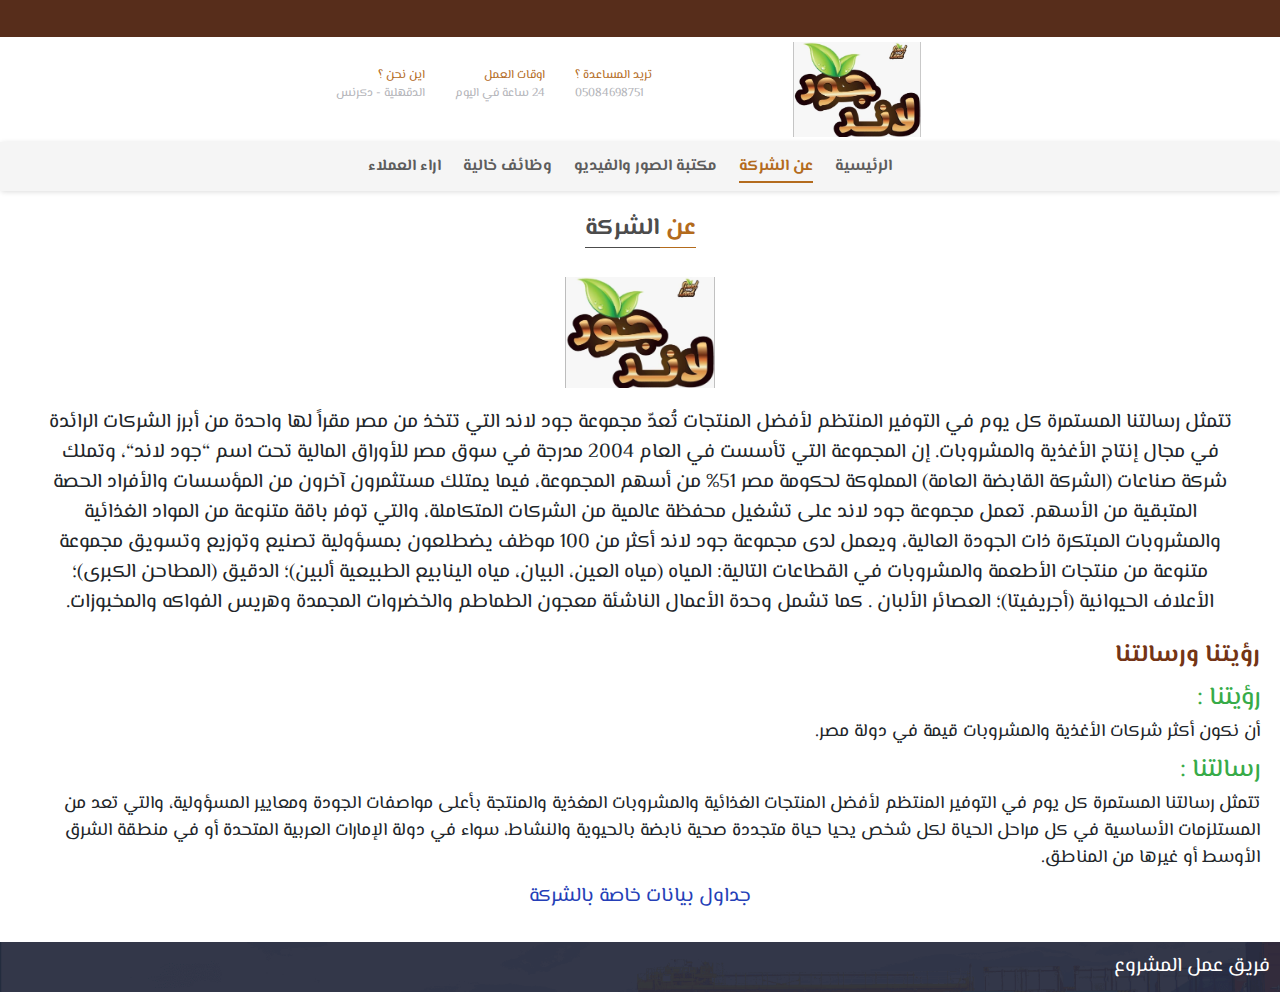
<file: about-us.html>
<!DOCTYPE html>
<html lang="en">
   <head>
      <meta charset="UTF-8">
      <meta name="viewport" content="width=device-width, initial-scale=1">
      <meta name="description" content="Made with WOW Slider - Create beautiful, responsive image sliders in a few clicks. Awesome skins and animations. Javascript slider" />
      <title>جود لاند</title>
      <link rel="shortcut icon" href="img/logo-verticale.png">
      <!-- bootstrab -->
      <link rel="stylesheet" href="css/bootstrap.min.css">
      <!-- owel carsoul -->
      <link rel="stylesheet" href="css/owl.carousel.min.css">
      <link rel="stylesheet" href="css/owl.theme.default.min.css">
      <!-- font awsome -->
      <link rel="stylesheet" href="https://use.fontawesome.com/releases/v5.5.0/css/all.css" integrity="sha384-B4dIYHKNBt8Bc12p+WXckhzcICo0wtJAoU8YZTY5qE0Id1GSseTk6S+L3BlXeVIU" crossorigin="anonymous">
      <!-- animate -->
      <link rel="stylesheet" href="css/animate.css">
      
     <link rel="stylesheet" type="text/css" href="engine1/style.css" />
	<script type="text/javascript" src="engine1/jquery.js"></script>
      <!-- style -->
      <link rel="stylesheet" href="css/style.css">
      <style>
      </style>
   </head>
   <body >
      <div class="nav1">
         <div class="container-fluid">
            <div class="row">
               <div class="col-sm">
                  <div class="icon-nav nav-icons">
                     <a href="#"> <i class="fab fa-twitter-square"></i></a> 
                     <a href="#"> <i class="fab fa-facebook"></i></a>
                     <a href="#"> <i class="fab fa-linkedin"></i></a> 
                  </div>
               </div>
            </div>
         </div>
      </div>
      <!-- nav2 -->
      <div class="nav2">
         <div class="div-logo div-nav2">
            <a href="index.html"><img src="img/logo.jpg"></a> 
         </div>
         <div>
            <div class="content div-nav2">
               <div>
                  <i class="fas fa-headphones-alt i-nav2 caramel"></i>
               </div>
               <a href="tel:+6494461709" class="a-phone">
                  <div>
                     <p class="p-nav2 caramel">تريد المساعدة ؟</p>
                     <p class="p-nav2 gray">05084698751</p>
                  </div>
               </a>
            </div>
         </div>
         <div class="content div-nav2">
            <div>
               <i class="far fa-clock i-nav2 caramel"></i>
            </div>
            <div class="nav2-margin-icon">
               <p class="p-nav2 caramel">اوقات العمل</p>
               <p class="p-nav2 gray">24 ساعة في اليوم</p>
            </div>
         </div>
         <div class="content div-nav2">
            <div>
               <i class="far fa-map i-nav2 caramel"></i>
            </div>
            <a href="map.html" class="a-map">
               <div class="nav2-margin-icon">
                  <p class="p-nav2 caramel">اين نحن ؟</p>
                  <p class="p-nav2 gray">الدقهلية - دكرنس</p>
               </div>
            </a>
         </div>
      </div>
      <!-- side nav bar -->
      <div id="mySidenav" class="sidenav">
         <a  href="javascript:void(0)" class="closebtn" onclick="closeNav()">&times;</a>
         <a href="index.html" class="navs-side ">الرئيسية</a>
         <a href="about-us.html" class="navs-side active1" >عن الشركة</a>
         <a href="gallery.html" class="navs-side">مكتبة الصور والفيديوهات</a>
         <a href="about-ruwwad.html" class="navs-side" >وظائف خالية</a>
          <a href="opinion.html" class="navs-side" >اراء العملاء</a>
         
       
       
        
      </div>
      <!-- main thats margin left -->
      <div id="main">
         <section class="second-nav">
            <div class="nav3">
               <div class="container-fluid">
                  <div class="row">
                     <div class="col-sm-12 align-center">
                        <ul class="navbar-rayiysia">
                           <li  ><a href="index.html">الرئيسية</a></li>
                           <li class="active1" ><a href="about-us.html">عن الشركة</a></li>
                           <li><a href="gallery.html">مكتبة الصور والفيديو</a></li>
                           <li><a href="about-ruwwad.html">وظائف خالية</a></li>
                           <li><a href="opinion.html">اراء العملاء</a></li>
                          
                        </ul>
                     </div>
                   
                  </div>
               </div>
            </div>
            <!-- nav phone -->
            <div class="nav3-phone">
               <img src="img/logo.jpg">
               <i class="fas fa-bars open-navbar"  onclick="openNav()"></i>
            </div>
         </section>
         
         <!-- -------------------section1------------------ -->
         <section class="sec1-about">
         
         
        
     <p class="sec-p-title"><span class="span-caramel">عن </span> <span  class="span-black">الشركة</span></p>
       
      <div class="block" style="width:100%; text-align: center">  <img src="img/logo.jpg" style="width: 150px ; margin-top: 20px"> </div>
       
        <p class="align-center p-font-size"style="text-align: center">تتمثل رسالتنا المستمرة كل يوم في التوفير المنتظم لأفضل المنتجات تُعدّ مجموعة جود لاند التي تتخذ من مصر مقراً لها واحدة من أبرز الشركات الرائدة في مجال إنتاج الأغذية والمشروبات.

 إن المجموعة التي تأسست في العام 2004 مدرجة في سوق مصر للأوراق المالية تحت اسم “جود لاند“، وتملك شركة صناعات (الشركة القابضة العامة) المملوكة لحكومة مصر 51% من أسهم المجموعة، فيما يمتلك مستثمرون آخرون من المؤسسات والأفراد الحصة المتبقية من الأسهم.

 تعمل مجموعة جود لاند على تشغيل محفظة عالمية من الشركات المتكاملة، والتي توفر باقة متنوعة من المواد الغذائية والمشروبات المبتكرة ذات الجودة العالية، ويعمل لدى مجموعة جود لاند أكثر من 100 موظف يضطلعون بمسؤولية تصنيع وتوزيع وتسويق مجموعة متنوعة من منتجات الأطعمة والمشروبات في القطاعات التالية: المياه (مياه العين، البيان، مياه الينابيع الطبيعية ألبين)؛ الدقيق (المطاحن الكبرى)؛ الأعلاف الحيوانية (أجريفيتا)؛ العصائر الألبان . كما تشمل وحدة الأعمال الناشئة معجون الطماطم والخضروات المجمدة وهريس الفواكه والمخبوزات.</p>
        
        <div style="text-align: right">
            <p class="sec-p-title" style="color: #743515;text-align: right;">رؤيتنا ورسالتنا</p>
            
        <h3  style="color: #37ab48 ; font-size: 25px"> رؤيتنا :  </h3>
        <p style="font-size: 18px">أن نكون أكثر شركات الأغذية والمشروبات قيمة في دولة مصر.</p>
        <h3 style="color: #37ab48 ; font-size: 25px"> رسالتنا :  </h3>
        <p style="font-size: 18px" >تتمثل رسالتنا المستمرة كل يوم في التوفير المنتظم لأفضل المنتجات الغذائية والمشروبات المغذية والمنتجة بأعلى مواصفات الجودة ومعايير المسؤولية، والتي تعد من المستلزمات الأساسية في كل مراحل الحياة لكل شخص يحيا حياة متجددة صحية نابضة بالحيوية والنشاط، سواء في دولة الإمارات العربية المتحدة أو في منطقة الشرق الأوسط أو غيرها من المناطق.</p>
        </div>
        <p style="font-size: 20px;
        text-align:center"> <a href="worker.html" style="text-decoration: none; color: #253fb7"> جداول بيانات خاصة بالشركة </a></p>
         </section>
        
         <!-- ------------section footer----------- -->
         <section class="footer">
           <a href="team.html" > فريق عمل المشروع </a>
         </section>
       </div>
      <!-- genral scripts -->
      <!-- jquery -->
      <script src="js/jquery-3.3.1.min.js"></script>
      <!-- bootstrab -->
      <script src="js/popper.min.js"></script>
      <script src="js/bootstrap.min.js"></script>
      <!-- wow -->
      <script src="js/wow.min.js"></script>
      
      <!-- ------beginnen of special scripts for this page only---------- -->
      <!-- OwlCarousel -->
      <script src="js/owl.carousel.min.js"></script>
       <script>
           $('.owl-carousel').owlCarousel({
		rtl: true,
		loop: true,
		margin: 5,
		nav: true,
		autoplay: true,
		autoplayTimeout: 5000,
		responsive: {
			0: {
				items: 2
			},
			600: {
				items: 3
			},
			1000: {
				items: 4
			}
		}
	})
       </script>
      <!-- script -->
      <script src="js/jquery.countTo.js"></script>
      <script>
          
		
		$('.timer').countTo();

      </script>
      <!-- ------ end of special scripts for this page only---------- -->
      <script type="text/javascript" src="engine1/wowslider.js"></script>
	<script type="text/javascript" src="engine1/script.js"></script>
      <script src="js/script.js"></script>
      
      
    
   </body>
</html>
</file>
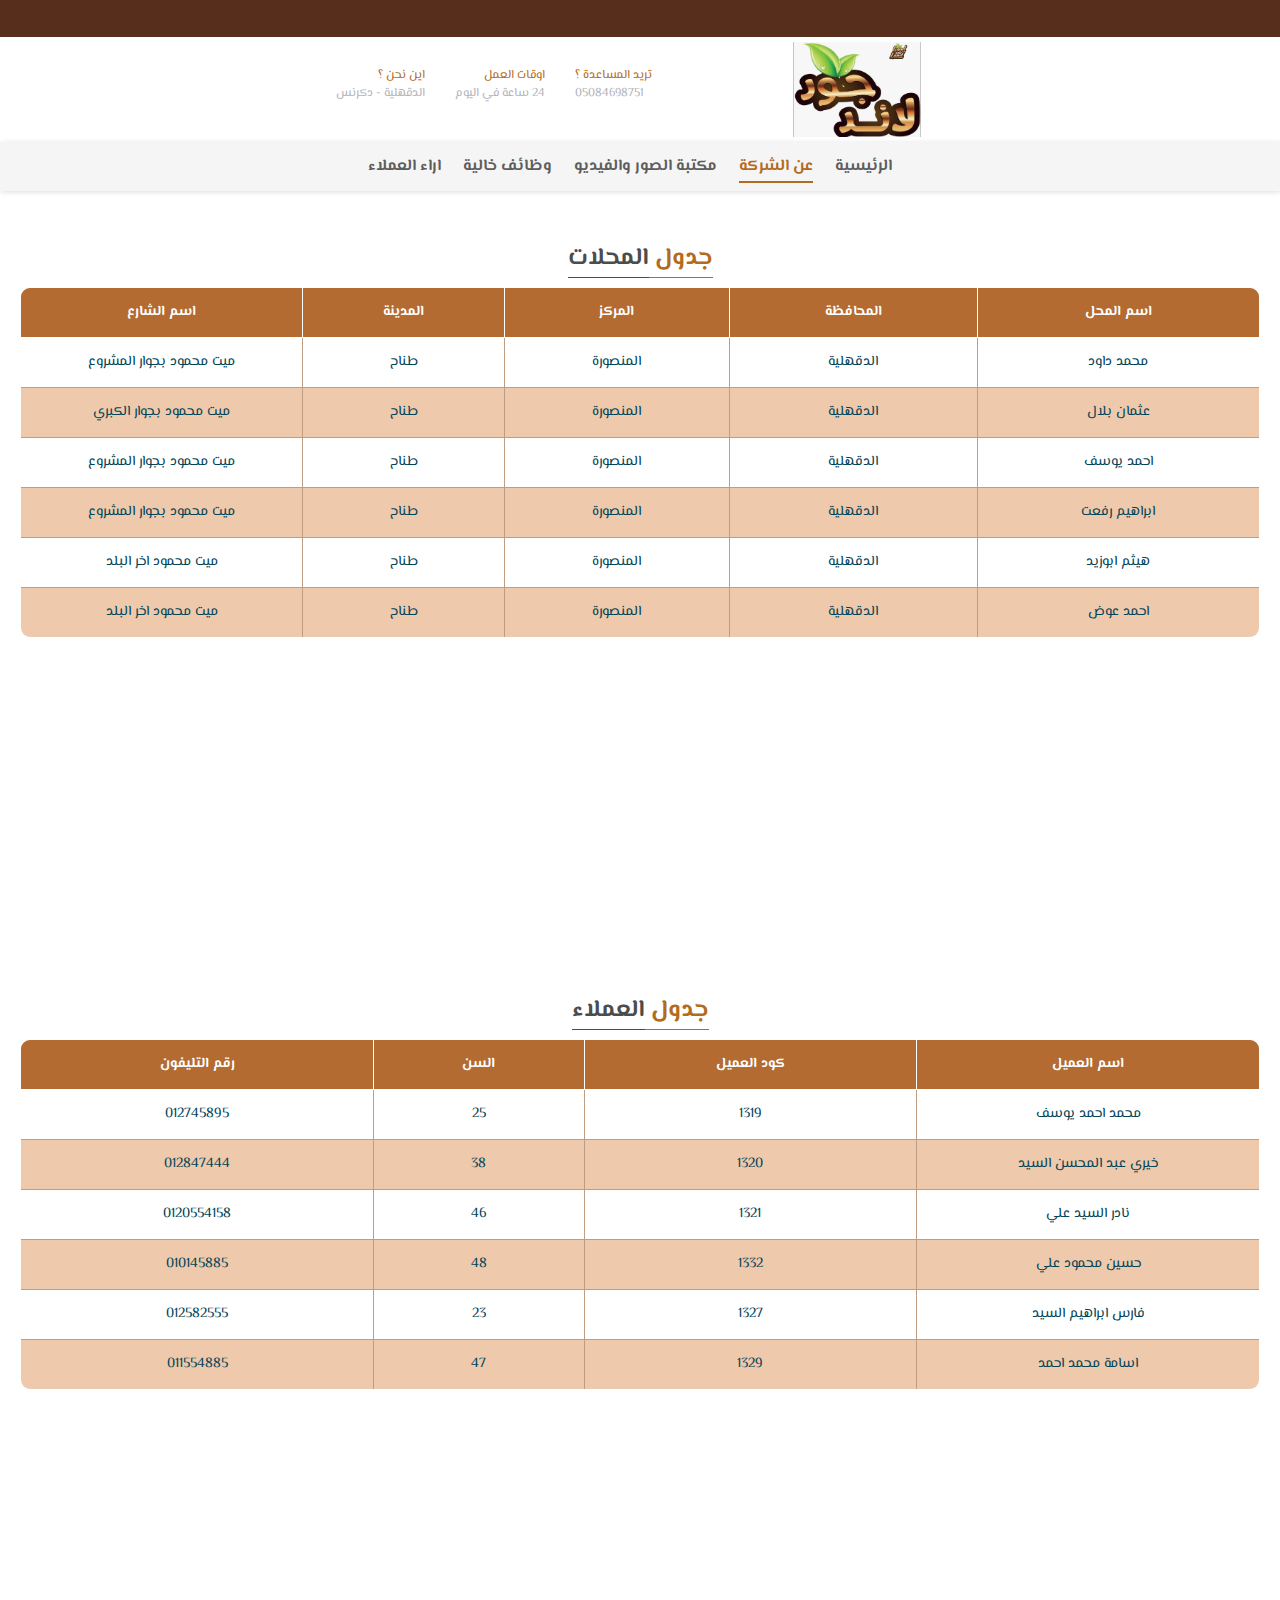
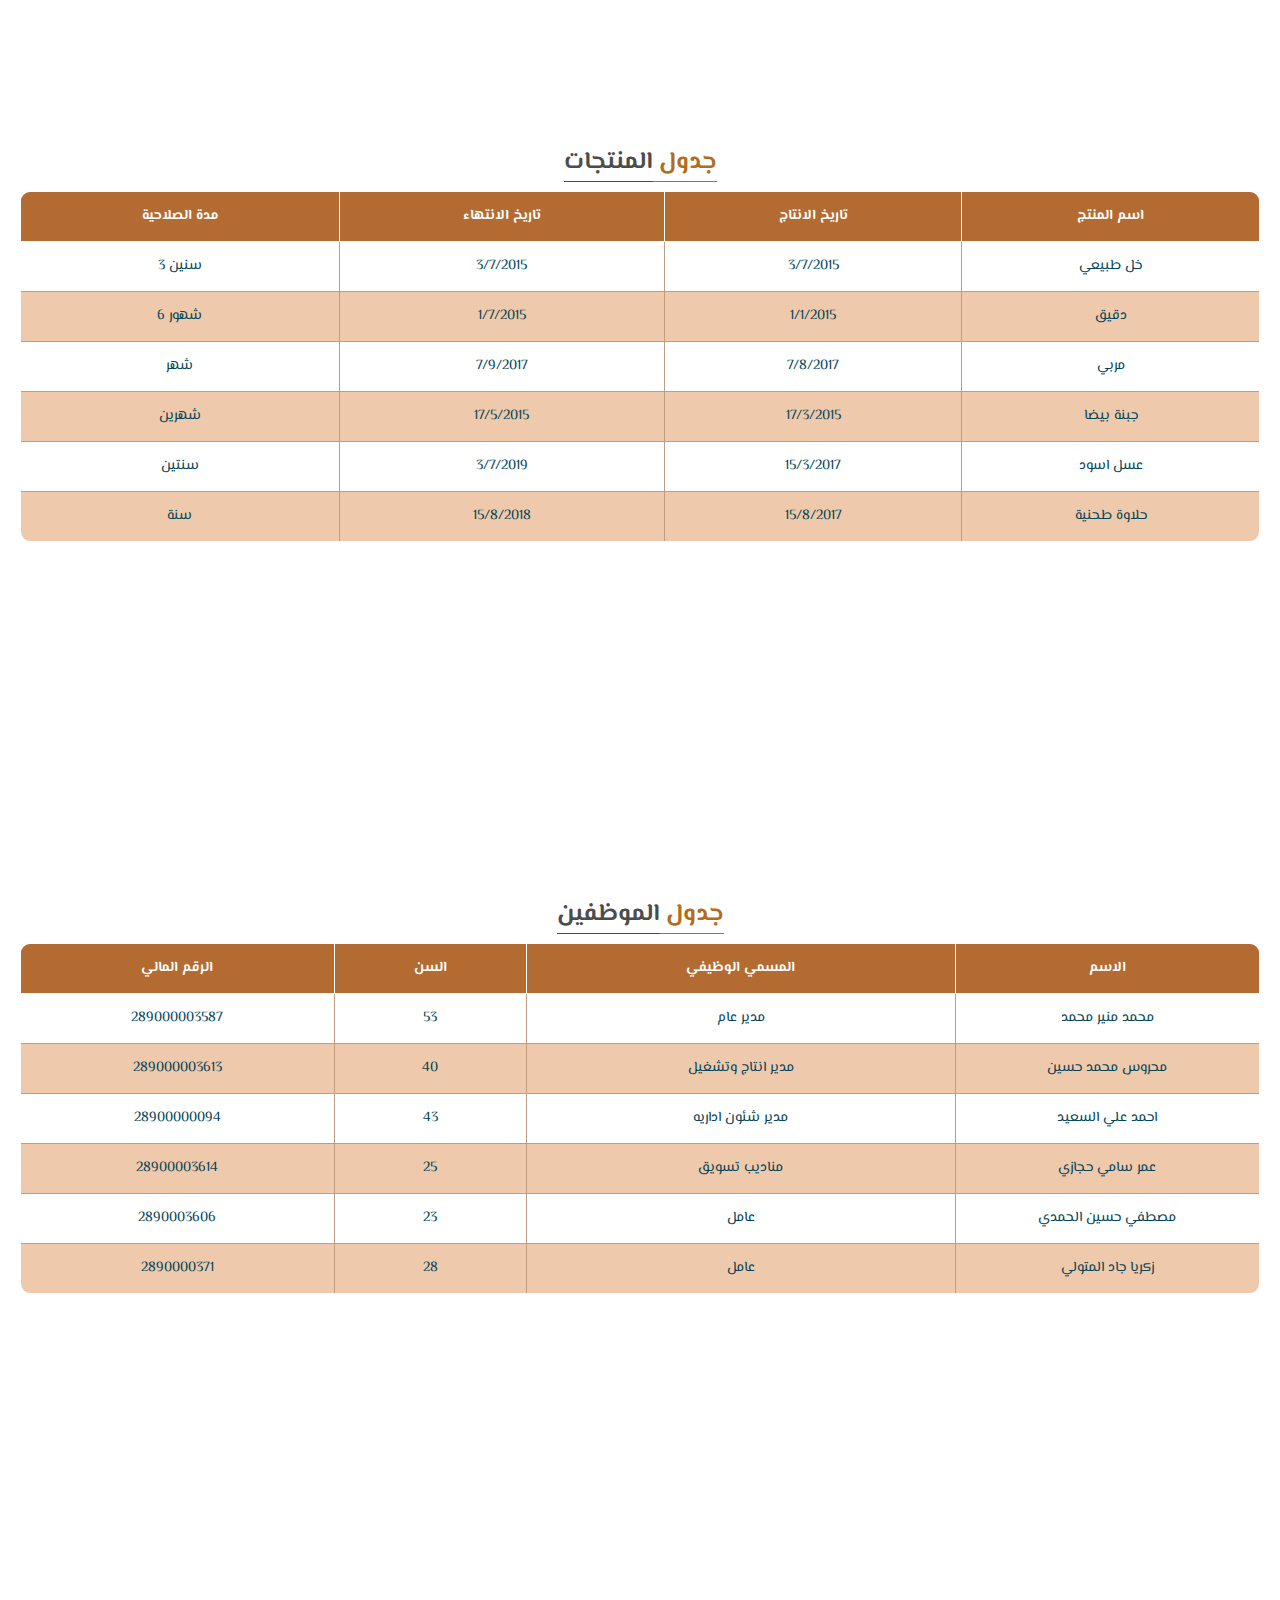
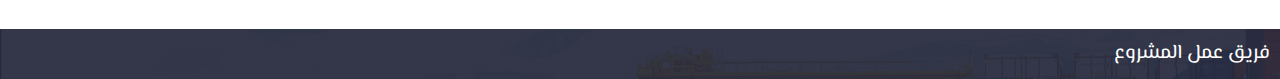
<file: worker.html>
<!DOCTYPE html>
<html lang="en">
   <head>
      <meta charset="UTF-8">
      <meta name="viewport" content="width=device-width, initial-scale=1">
      <meta name="description" content="Made with WOW Slider - Create beautiful, responsive image sliders in a few clicks. Awesome skins and animations. Javascript slider" />
      <title>جود لاند</title>
      <link rel="shortcut icon" href="img/logo-verticale.png">
      <!-- bootstrab -->
      <link rel="stylesheet" href="css/bootstrap.min.css">
      <!-- owel carsoul -->
      <link rel="stylesheet" href="css/owl.carousel.min.css">
      <link rel="stylesheet" href="css/owl.theme.default.min.css">
      <!-- font awsome -->
      <link rel="stylesheet" href="https://use.fontawesome.com/releases/v5.5.0/css/all.css" integrity="sha384-B4dIYHKNBt8Bc12p+WXckhzcICo0wtJAoU8YZTY5qE0Id1GSseTk6S+L3BlXeVIU" crossorigin="anonymous">
      <!-- animate -->
      <link rel="stylesheet" href="css/animate.css">
      
     <link rel="stylesheet" type="text/css" href="engine1/style.css" />
	<script type="text/javascript" src="engine1/jquery.js"></script>
      <!-- style -->
      <link rel="stylesheet" href="css/style.css">
      <style>
          
          /*

RESPONSTABLE 2.0 by jordyvanraaij
  Designed mobile first!

If you like this solution, you might also want to check out the 1.0 version:
  https://gist.github.com/jordyvanraaij/9069194

*/
.responstable {
  margin: 1em 0;
  width: 100%;
  overflow: hidden;
  background: #FFF;
  color: #024457;
  border-radius: 10px;
  border: 1px solid #167F92;
}
.responstable tr {
  border: 1px solid #efc9ab;
}
.responstable tr:nth-child(odd) {
  background-color: #efc9ab;
}
.responstable th {
  display: none;
  border: 1px solid #FFF;
  background-color: #b36b32;
  color: #FFF;
  padding: 1em;
}
.responstable th:first-child {
  display: table-cell;
  text-align: center;
}
.responstable th:nth-child(2) {
  display: table-cell;
}
.responstable th:nth-child(2) span {
  display: none;
}
.responstable th:nth-child(2):after {
  content: attr(data-th);
}
@media (min-width: 480px) {
  .responstable th:nth-child(2) span {
    display: block;
  }
  .responstable th:nth-child(2):after {
    display: none;
  }
}
.responstable td {
  display: block;
  word-wrap: break-word;
  max-width: 7em;
}
.responstable td:first-child {
  display: table-cell;
  text-align: center;
  border-right: 1px solid #be9d83;
}
@media (min-width: 480px) {
  .responstable td {
    border:1px solid #be9d83;
  }
}
.responstable th, .responstable td {
  text-align: center;
  margin: .5em 1em;
    font-size: 14px
}
@media (min-width: 480px) {
  .responstable th, .responstable td {
    display: table-cell;
    padding: 1em;
  }
}



h1 {
  font-family: Verdana;
  font-weight: normal;
  color: #024457;
}
h1 span {
  color: #167F92;
}
          
          .sec1-about{
              direction: rtl
          }
          .sec1-about{
              margin: 30px 0
          }
      </style>
   </head>
   <body >
      <div class="nav1">
         <div class="container-fluid">
            <div class="row">
               <div class="col-sm">
                  <div class="icon-nav nav-icons">
                     <a href="#"> <i class="fab fa-twitter-square"></i></a> 
                     <a href="#"> <i class="fab fa-facebook"></i></a>
                     <a href="#"> <i class="fab fa-linkedin"></i></a> 
                  </div>
               </div>
            </div>
         </div>
      </div>
      <!-- nav2 -->
      <div class="nav2">
         <div class="div-logo div-nav2">
            <a href="index.html"><img src="img/logo.jpg"></a> 
         </div>
         <div>
            <div class="content div-nav2">
               <div>
                  <i class="fas fa-headphones-alt i-nav2 caramel"></i>
               </div>
               <a href="tel:+6494461709" class="a-phone">
                  <div>
                     <p class="p-nav2 caramel">تريد المساعدة ؟</p>
                     <p class="p-nav2 gray">05084698751</p>
                  </div>
               </a>
            </div>
         </div>
         <div class="content div-nav2">
            <div>
               <i class="far fa-clock i-nav2 caramel"></i>
            </div>
            <div class="nav2-margin-icon">
               <p class="p-nav2 caramel">اوقات العمل</p>
               <p class="p-nav2 gray">24 ساعة في اليوم</p>
            </div>
         </div>
         <div class="content div-nav2">
            <div>
               <i class="far fa-map i-nav2 caramel"></i>
            </div>
            <a href="map.html" class="a-map">
               <div class="nav2-margin-icon">
                  <p class="p-nav2 caramel">اين نحن ؟</p>
                  <p class="p-nav2 gray">الدقهلية - دكرنس</p>
               </div>
            </a>
         </div>
      </div>
      <!-- side nav bar -->
      <div id="mySidenav" class="sidenav">
         <a  href="javascript:void(0)" class="closebtn" onclick="closeNav()">&times;</a>
         <a href="index.html" class="navs-side ">الرئيسية</a>
         <a href="about-us.html" class="navs-side active1" >عن الشركة</a>
         <a href="gallery.html" class="navs-side">مكتبة الصور والفيديوهات</a>
         <a href="about-ruwwad.html" class="navs-side" >وظائف خالية</a>
          <a href="opinion.html" class="navs-side" >اراء العملاء</a>
         
       
       
        
      </div>
      <!-- main thats margin left -->
      <div id="main">
         <section class="second-nav">
            <div class="nav3">
               <div class="container-fluid">
                  <div class="row">
                     <div class="col-sm-12 align-center">
                        <ul class="navbar-rayiysia">
                           <li  ><a href="index.html">الرئيسية</a></li>
                           <li class="active1" ><a href="about-us.html">عن الشركة</a></li>
                           <li><a href="gallery.html">مكتبة الصور والفيديو</a></li>
                           <li><a href="about-ruwwad.html">وظائف خالية</a></li>
                           <li><a href="opinion.html">اراء العملاء</a></li>
                          
                        </ul>
                     </div>
                   
                  </div>
               </div>
            </div>
            <!-- nav phone -->
            <div class="nav3-phone">
               <img src="img/logo.jpg">
               <i class="fas fa-bars open-navbar"  onclick="openNav()"></i>
            </div>
         </section>
         
         <!-- -------------------section1------------------ -->
         <section class="sec1  sec1-about">
    <p class="sec-p-title"><span class="span-caramel">جدول  </span> <span class="span-black">المحلات</span></p>

<table class="responstable">
  
  <tr>
    <th>اسم المحل</th>
    <th data-th="Driver details"><span>المحافظة</span></th>
    <th>المركز</th>
    <th>المدينة</th>
    <th>اسم الشارع</th>
  </tr>
  
  <tr>
    <td>محمد داود</td>
    <td>الدقهلية</td>
    <td>المنصورة</td>
    <td>طناح</td>
    <td>ميت محمود بجوار المشروع</td>
  </tr>
  
  <tr>
    <td>عثمان بلال</td>
    <td>الدقهلية</td>
    <td>المنصورة</td>
    <td>طناح</td>
    <td>ميت محمود بجوار الكبري</td>
  </tr>
  
  <tr>
    <td>احمد يوسف</td>
    <td>الدقهلية</td>
    <td>المنصورة</td>
    <td>طناح</td>
    <td>ميت محمود بجوار المشروع</td>
  </tr>
  
  <tr>
   <td>ابراهيم رفعت</td>
    <td>الدقهلية</td>
    <td>المنصورة</td>
    <td>طناح</td>
    <td>ميت محمود بجوار المشروع</td>
  </tr>
   <tr>
   <td>هيثم ابوزيد</td>
    <td>الدقهلية</td>
    <td>المنصورة</td>
    <td>طناح</td>
    <td>ميت محمود اخر البلد</td>
  </tr>
   <tr>
   <td>احمد عوض</td>
    <td>الدقهلية</td>
    <td>المنصورة</td>
    <td>طناح</td>
    <td>ميت محمود اخر البلد</td>
  </tr>
  
</table>
         </section>
         
         
         <section class="sec1  sec1-about">
    <p class="sec-p-title"><span class="span-caramel">جدول  </span> <span class="span-black">العملاء</span></p>

<table class="responstable">
  
  <tr>
    <th>اسم العميل</th>
    <th>كود العميل</th>
    <th>السن</th>
    <th>رقم التليفون</th>
  </tr>
  
  <tr>
    <td>محمد احمد يوسف</td>
    <td>1319</td>
    <td>25</td>
    <td>012745895</td>
  </tr>
  
  <tr>
    <td>خيري عبد المحسن السيد </td>
   
    <td>1320</td>
    <td>38</td>
    <td>012847444</td>
  </tr>
  
  <tr>
    <td>نادر السيد علي</td>
    <td>1321</td>
    <td>46</td>
    <td>0120554158</td>
    
  </tr>
  
  <tr>
   <td>حسين محمود علي</td>
    <td>1332</td>
    <td>48</td>
    <td>010145885</td>
   
  </tr>
   <tr>
   <td>فارس ابراهيم السيد</td>
    <td>1327</td>
    <td>23</td>
    <td>012582555</td>
    
  </tr>
   <tr>
   <td>اسامة محمد احمد</td>
    <td>1329</td>
    <td>47</td>
    <td>011554885</td>
  </tr>
  
</table>
         </section>
         
       <!-- ---------------------------------------------------------------- -->
         
         <section class="sec1  sec1-about">
    <p class="sec-p-title"><span class="span-caramel">جدول  </span> <span class="span-black">المنتجات</span></p>

<table class="responstable">
  
  <tr>
    <th>اسم المنتج</th>
   
    <th>تاريخ الانتاج</th>
    <th>تاريخ الانتهاء</th>
    <th>مدة الصلاحية</th>
  </tr>
  
  <tr>
    <td>خل طبيعي</td>
    <td>3/7/2015</td>
    <td>3/7/2015</td>
    <td>  سنين  <span>3</span></td>
    
  </tr>
  
  <tr>
    <td>دقيق</td>
    <td>1/1/2015</td>
    <td>1/7/2015</td>
    <td> شهور  <span>6</span></td>
  </tr>
  
  <tr>
    <td>مربي</td>
    <td>7/8/2017</td>
    <td>7/9/2017</td>
    <td> شهر</td>
  </tr>
  
  <tr>
  <td>جبنة بيضا</td>
    <td>17/3/2015</td>
    <td>17/5/2015</td>
    <td>  شهرين</td>
  </tr>
   <tr>
   <td>عسل اسود</td>
    <td>15/3/2017</td>
    <td>3/7/2019</td>
    <td>  سنتين</td>
  </tr>
   <tr>
   <td>حلاوة طحنية</td>
    <td>15/8/2017</td>
    <td>15/8/2018</td>
    <td> سنة</td>
  </tr>
  
</table>
         </section>
         <!-- ----------------------------------------------------------------- -->
         
         
          <section class="sec1  sec1-about">
    <p class="sec-p-title"><span class="span-caramel">جدول  </span> <span class="span-black">الموظفين</span></p>

<table class="responstable">
  
  <tr>
    <th>الاسم</th>
   
    <th>المسمي الوظيفي</th>
    <th>السن </th>
    <th>الرقم  المالي</th>
  </tr>
  
  <tr>
    <td>محمد منير محمد</td>
    <td>مدير عام</td>
    <td>53</td>
    <td> 289000003587</td>
    
  </tr>
  
  <tr>
    <td>محروس محمد حسين</td>
    <td>مدير انتاج وتشغيل</td>
    <td>40</td>
    <td> 289000003613</td>
  </tr>
  
  <tr>
    <td>احمد علي السعيد</td>
    <td>مدير شئون اداريه</td>
    <td>43</td>
    <td>28900000094</td>
  </tr>
  
  <tr>
  <td>عمر سامي حجازي</td>
    <td>مناديب تسويق</td>
    <td>25</td>
    <td> 28900003614</td>
  </tr>
   <tr>
   <td>مصطفي حسين الحمدي</td>
    <td>عامل</td>
    <td>23</td>
    <td>2890003606</td>
  </tr>
   <tr>
   <td>زكريا جاد المتولي</td>
    <td>عامل</td>
    <td>28</td>
    <td> 2890000371</td>
  </tr>
  
</table>
         </section>
         
        
         <!-- ------------section footer----------- -->
         <section class="footer">
           <a href="team.html" > فريق عمل المشروع </a>
         </section>
       </div>
      <!-- genral scripts -->
      <!-- jquery -->
      <script src="js/jquery-3.3.1.min.js"></script>
      <!-- bootstrab -->
      <script src="js/popper.min.js"></script>
      <script src="js/bootstrap.min.js"></script>
      <!-- wow -->
      <script src="js/wow.min.js"></script>
      
      <!-- ------beginnen of special scripts for this page only---------- -->
      <!-- OwlCarousel -->
      <script src="js/owl.carousel.min.js"></script>
       <script>
           $('.owl-carousel').owlCarousel({
		rtl: true,
		loop: true,
		margin: 5,
		nav: true,
		autoplay: true,
		autoplayTimeout: 5000,
		responsive: {
			0: {
				items: 2
			},
			600: {
				items: 3
			},
			1000: {
				items: 4
			}
		}
	})
       </script>
      <!-- script -->
      <script src="js/jquery.countTo.js"></script>
      <script>
          
		
		$('.timer').countTo();

      </script>
      <!-- ------ end of special scripts for this page only---------- -->
      <script type="text/javascript" src="engine1/wowslider.js"></script>
	<script type="text/javascript" src="engine1/script.js"></script>
      <script src="js/script.js"></script>
      
      
    
   </body>
</html>
</file>
<file: engine1/style.css>
/*
 *	generated by WOW Slider 8.8
 *	template Convex
 */

@font-face {
  font-family: 'ws-ctrl-convex';
  src: url('ws-ctrl-convex.eot');
  src: url('ws-ctrl-convex.eot#iefix') format('embedded-opentype'),
       url('ws-ctrl-convex.svg#ws-ctrl-convex') format('svg');
  font-weight: normal;
  font-style: normal;
}
@font-face {
  font-family: 'ws-ctrl-convex';
  src: url('[data-uri]') format('woff'),
       url('[data-uri]') format('truetype');
}
#wowslider-container1 { 
	display: table;
	zoom: 1; 
	position: relative;
	width: 100%;
	max-width: 640px;
	max-height:360px;
	margin:0px auto 0px;
	z-index:90;
	text-align:left; /* reset align=center */
	font-size: 10px;
	text-shadow: none; /* fix some user styles */

	/* reset box-sizing (to boostrap friendly) */
	-webkit-box-sizing: content-box;
	-moz-box-sizing: content-box;
	box-sizing: content-box; 
}
* html #wowslider-container1{ width:640px }
#wowslider-container1 .ws_images ul{
	position:relative;
	width: 10000%; 
	height:100%;
	left:0;
	list-style:none;
	margin:0;
	padding:0;
	border-spacing:0;
	overflow: visible;
	/*table-layout:fixed;*/
}
#wowslider-container1 .ws_images ul li{
	position: relative;
	width:1%;
	height:100%;
	line-height:0; /*opera*/
	overflow: hidden;
	float:left;
	/*font-size:0;*/
	padding:0 0 0 0 !important;
	margin:0 0 0 0 !important;
}

#wowslider-container1 .ws_images{
	position: relative;
	left:0;
	top:0;
	height:100%;
	max-height:360px;
	max-width: 640px;
	vertical-align: top;
	border:none;
	overflow: hidden;
}
#wowslider-container1 .ws_images ul a{
	width:100%;
	height:100%;
	max-height:360px;
	display:block;
	color:transparent;
}
#wowslider-container1 img{
	max-width: none !important;
}
#wowslider-container1 .ws_images .ws_list img,
#wowslider-container1 .ws_images > div > img{
	width:100%;
	border:none 0;
	max-width: none;
	padding:0;
	margin:0;
}
#wowslider-container1 .ws_images > div > img {
	max-height:360px;
}

#wowslider-container1 .ws_images iframe {
	position: absolute;
	z-index: -1;
}

#wowslider-container1 .ws-title > div {
	display: inline-block !important;
}

#wowslider-container1 a{ 
	text-decoration: none; 
	outline: none; 
	border: none; 
}

#wowslider-container1  .ws_bullets { 
	float: left;
	position:absolute;
	z-index:70;
}
#wowslider-container1  .ws_bullets div{
	position:relative;
	float:left;
	font-size: 0px;
}
/* compatibility with Joomla styles */
#wowslider-container1  .ws_bullets a {
	line-height: 0;
}

#wowslider-container1  .ws_script{
	display:none;
}
#wowslider-container1 sound, 
#wowslider-container1 object{
	position:absolute;
}

/* prevent some of users reset styles */
#wowslider-container1 .ws_effect {
	position: static;
	width: 100%;
	height: 100%;
}

#wowslider-container1 .ws_photoItem {
	border: 2em solid #fff;
	margin-left: -2em;
	margin-top: -2em;
}
#wowslider-container1 .ws_cube_side {
	background: #A6A5A9;
}


#wowslider-container1.ws_gestures {
	cursor: -webkit-grab;
	cursor: -moz-grab;
	cursor: url("[data-uri]"), move;
}
#wowslider-container1.ws_gestures.ws_grabbing {
	cursor: -webkit-grabbing;
	cursor: -moz-grabbing;
	cursor: url("[data-uri]"), move;
}

/* hide controls when video start play */
#wowslider-container1.ws_video_playing .ws_bullets,
#wowslider-container1.ws_video_playing .ws_fullscreen,
#wowslider-container1.ws_video_playing .ws_next,
#wowslider-container1.ws_video_playing .ws_prev {
	display: none;
}


/* youtube/vimeo buttons */
#wowslider-container1 .ws_video_btn {
	position: absolute;
	display: none;
	cursor: pointer;
	top: 0;
	left: 0;
	width: 100%;
	height: 100%;
	z-index: 55;
}
#wowslider-container1 .ws_video_btn.ws_youtube,
#wowslider-container1 .ws_video_btn.ws_vimeo {
	display: block;
}
#wowslider-container1 .ws_video_btn div {
	position: absolute;
	background-image: url(./playvideo.png);
	background-size: 200%;
	top: 50%;
	left: 50%;
	width: 7em;
	height: 5em;
	margin-left: -3.5em;
	margin-top: -2.5em;
}
#wowslider-container1 .ws_video_btn.ws_youtube div {
	background-position: 0 0;
}
#wowslider-container1 .ws_video_btn.ws_youtube:hover div {
	background-position: 100% 0;
}
#wowslider-container1 .ws_video_btn.ws_vimeo div {
	background-position: 0 100%;
}
#wowslider-container1 .ws_video_btn.ws_vimeo:hover div {
	background-position: 100% 100%;
}

#wowslider-container1 .ws_playpause.ws_hide {
	display: none !important;
}
@font-face {
  font-family: 'ws-fullscreen';
  src: url('fullscreen.eot');
  src: url('fullscreen.eot#iefix') format('embedded-opentype'),
       url('fullscreen.svg#ws-fullscreen') format('svg');
  font-weight: normal;
  font-style: normal;
}
@font-face {
  font-family: 'ws-fullscreen';
  src: url('[data-uri]') format('woff'),
       url('[data-uri]') format('truetype');
}

#wowslider-container1 .ws_fullscreen {
	display: none;
	position: absolute;
	font-family: "ws-fullscreen";
	top: .5em;
	right: .5em;
	font-size: 2.25em;
	z-index: 61;
	color: #fff;
}
#wowslider-container1:hover .ws_fullscreen {
	display: block;
}
#wowslider-container1 .ws_fullscreen:after {
	content: '\e800';
}

#wowslider-container1 .ws_bullets {
	margin-right: 6em;
}

.ws_fs_wrapper {
	width:100%;
	height: 100%;
	background: #181818;
}

.ws_fs_wrapper > #wowslider-container1 {
	margin:0 auto;
	max-width: 100%;
	max-height: none;
	width: 100%;
	top: 50%;
	-webkit-transform: translateY(-50%);
	transform: translateY(-50%);
}
.ws_fs_wrapper > #wowslider-container1 .ws_images,
.ws_fs_wrapper > #wowslider-container1 .ws_images > div > img {
	max-width: none;
	max-height: none;
}

/*
.ws_fs_wrapper > #wowslider-container1 .ws_fullscreen {
	position: fixed;
	display: block;
}
*/
.ws_fs_wrapper > #wowslider-container1 .ws_fullscreen:after {
	content: '\e801';
}

.ws_fs_wrapper > #wowslider-container1 {
	border: 0;
	outline: 0;
	-webkit-box-shadow: none;
	-moz-box-shadow: none;
	box-shadow: none; 
}/* bullets */
#wowslider-container1  .ws_bullets { 
	padding: 0px; 
}
#wowslider-container1 .ws_bullets a { 
	position:relative;
	display: inline-block;
	width: 0;
	margin: 3px 5px;
	padding: 8px;	

	-webkit-perspective: 80px;
	perspective: 80px;
} 
#wowslider-container1 .ws_bullets a > span {
	position:absolute;
	display: block;
	top:0;
	right: 0;
	height:100%;
	width:100%;
	-webkit-transform-style: preserve-3d;
	transform-style: preserve-3d;

	-webkit-transition: -webkit-transform 0.5s ease;
  	transition: -webkit-transform 0.5s ease, transform 0.5s ease;
}

#wowslider-container1 .ws_bullets a > span:before,
#wowslider-container1 .ws_bullets a > span:after {
	content: '';
	display: block;
	height:100%;
	background: #54acd2;

  	-webkit-transform: rotateX(-90deg) translateZ(-8px) translateY(8px);
  	transform: rotateX(-90deg) translateZ(-8px) translateY(8px);
}
#wowslider-container1 .ws_bullets a > span:after {
	position: absolute;
	top: 0;
	left: 0;
	width: 100%;
	height: 100%;
  	background: #1A2223;
  	-webkit-transform: rotateX(0deg);
  	transform: rotateX(0deg);
}

#wowslider-container1 .ws_bullets a.ws_overbull > span,
#wowslider-container1 .ws_bullets a.ws_selbull > span {
    -webkit-transform: rotateX(-90deg) translateZ(8px) translateY(8px);
    transform: rotateX(-90deg) translateZ(8px) translateY(8px);
}




/* play/pause, arrows */
#wowslider-container1 a.ws_next,
#wowslider-container1 a.ws_prev,
#wowslider-container1 .ws_playpause {
	position:absolute;
	font: 2em "ws-ctrl-convex";
	width: 2.5em;
	height: 2.5em;
	top:50%;
	
	margin-top: -1.25em;
	color: #ffffff;
	z-index: 100;

	-webkit-perspective: 20em;
	perspective: 20em;
}
#wowslider-container1 a.ws_next {
	right: 0;
}
#wowslider-container1 a.ws_prev {
	left: 0;
}
#wowslider-container1 .ws_playpause {
	left:50%;
	margin-left:-1.25em;
}

#wowslider-container1 a.ws_next > span,
#wowslider-container1 a.ws_prev > span,
#wowslider-container1 .ws_playpause > span,
#wowslider-container1 .ws_bullets a > span {
	display: block;
	-webkit-transform-style: preserve-3d;
	transform-style: preserve-3d;

	-webkit-transition: -webkit-transform 0.5s ease;
  	transition: -webkit-transform 0.5s ease, transform 0.5s ease;
}


#wowslider-container1 a.ws_next > span:before,
#wowslider-container1 a.ws_prev > span:before,
#wowslider-container1 .ws_playpause > span:before,
#wowslider-container1 a.ws_next > span:after,
#wowslider-container1 a.ws_prev > span:after,
#wowslider-container1 .ws_playpause > span:after {
	display: block;
	text-align: center;
	line-height: 2.5em;
	height:100%;
	background: #54acd2;
	color: #1A2223;

  	-webkit-transform: rotateX(-90deg) translateZ(-1.25em) translateY(1.25em);
  	transform: rotateX(-90deg) translateZ(-1.25em) translateY(1.25em);
}
#wowslider-container1 .ws_play > span:before,
#wowslider-container1 .ws_play > span:after{
	content:"\e800";
}
#wowslider-container1 .ws_pause > span:before,
#wowslider-container1 .ws_pause > span:after{
	content:"\e801";
}
#wowslider-container1 a.ws_next > span:before,
#wowslider-container1 a.ws_next > span:after {
	content:'\e803';
}
#wowslider-container1 a.ws_prev > span:before,
#wowslider-container1 a.ws_prev > span:after {
	content:'\e802';
}

#wowslider-container1 a.ws_next > span:after,
#wowslider-container1 a.ws_prev > span:after,
#wowslider-container1 .ws_playpause > span:after {
	position: absolute;
	top: 0;
	left: 0;
	width: 100%;
	height: 100%;
  	-webkit-transform: rotateX(0deg);
  	transform: rotateX(0deg);
  	background: #1A2223;
	color: #54acd2;
}

#wowslider-container1 a.ws_next:hover > span,
#wowslider-container1 a.ws_prev:hover > span,
#wowslider-container1 .ws_playpause:hover > span {
    -webkit-transform: rotateX(-90deg) translateZ(1.25em) translateY(1.25em);
    transform: rotateX(-90deg) translateZ(1.25em) translateY(1.25em);
}/* bottom center */
#wowslider-container1  .ws_bullets {
	bottom:1.5em;
	left:50%;
}
#wowslider-container1  .ws_bullets div{
	left:-50%;
}#wowslider-container1 .ws-title{
	font: 1.3em Helvetica, Arial, Verdana, sans-serif;
	position: absolute;
	left: 2em;
	margin-right:10em;
	z-index: 50;

	color:#fff;
	padding: 1em;
	bottom: 30px;
	top: auto;
	opacity: 1;
}
#wowslider-container1 .ws-title div,#wowslider-container1 .ws-title span{
	display:inline-block;
	padding: 0.1em 0.6em;
	background-color: #1A2223;
	color: #54acd2;
}
#wowslider-container1 .ws-title div{
	display:block;
	margin-top:0.5em;
	font-size: 1.3em;
}
#wowslider-container1 .ws-title span{
	text-transform: uppercase;	
	font-size: 2em;
}#wowslider-container1 .ws_images > ul{
	animation: wsBasic 8s infinite;
	-moz-animation: wsBasic 8s infinite;
	-webkit-animation: wsBasic 8s infinite;
}
@keyframes wsBasic{0%{left:-0%} 25%{left:-0%} 50%{left:-100%} 75%{left:-100%} }
@-moz-keyframes wsBasic{0%{left:-0%} 25%{left:-0%} 50%{left:-100%} 75%{left:-100%} }
@-webkit-keyframes wsBasic{0%{left:-0%} 25%{left:-0%} 50%{left:-100%} 75%{left:-100%} }

#wowslider-container1 .ws_bullets  a img{
	position:absolute;
	display:block;
	text-indent:0;
	bottom:15px;
	left:-80px;
	visibility:hidden;
	max-width:none;
}
#wowslider-container1 .ws_bullets a:hover img{
	visibility:visible;
}

#wowslider-container1 .ws_bulframe div div{
	height:90px;
	overflow:visible;
	position:relative;
}
#wowslider-container1 .ws_bulframe div {
	left:0;
	overflow:hidden;
	position:relative;
	width:160px;
}
#wowslider-container1  .ws_bullets .ws_bulframe{
	position:absolute;
	display:none;
	bottom:25px;
	margin-left:8px;
	cursor:pointer;

	/* fixed bulframe hidding in Chrome */
	-webkit-transform: translateZ(0);
	-ms-transform: translateZ(0);
	-o-transform: translateZ(0);
	transform: translateZ(0);
}#wowslider-container1 .ws_bulframe div div{
	height: auto;
}

@media all and (max-width:760px) {
	#wowslider-container1 .ws_fullscreen {
		display: block;
	}
}
@media all and (max-width:400px){
	#wowslider-container1 .ws_controls,
	#wowslider-container1 .ws_bullets,
	#wowslider-container1 .ws_thumbs{
		display: none
	}
}
</file>
<file: css/style.css>
@import url('https://fonts.googleapis.com/css?family=El+Messiri');
*,
*::before,
*::after {
	box-sizing: border-box;
}

html,
body {
	margin: 0;
	padding: 0;
	width: 100%;
	height: 100%;
	direction: rtl;
	font-family: 'El Messiri', sans-serif;
}

.col-xs-1,
.col-sm-1,
.col-md-1,
.col-lg-1,
.col-xs-2,
.col-sm-2,
.col-md-2,
.col-lg-2,
.col-xs-3,
.col-sm-3,
.col-md-3,
.col-lg-3,
.col-xs-4,
.col-sm-4,
.col-md-4,
.col-lg-4,
.col-xs-5,
.col-sm-5,
.col-md-5,
.col-lg-5,
.col-xs-6,
.col-sm-6,
.col-md-6,
.col-lg-6,
.col-xs-7,
.col-sm-7,
.col-md-7,
.col-lg-7,
.col-xs-8,
.col-sm-8,
.col-md-8,
.col-lg-8,
.col-xs-9,
.col-sm-9,
.col-md-9,
.col-lg-9,
.col-xs-10,
.col-sm-10,
.col-md-10,
.col-lg-10,
.col-xs-11,
.col-sm-11,
.col-md-11,
.col-lg-11 {
	float: right !important;
}

body::-webkit-scrollbar {
	width: .5em;
}

body::-webkit-scrollbar-track {
	-webkit-box-shadow: inset 0 0 6px rgba(243, 185, 219, .6);
}

body::-webkit-scrollbar-thumb {
	background-color: #572d1b;
	outline: 1px solid slategrey;
	border-radius: 4px;
}


/******************************************/


/**component**/


/******************************************/

.bold {
	font-weight: bold
}

.clear {
	clear: both
}

.align-right {
	text-align: right
}

.align-left {
	text-align: left
}

.align-center {
	text-align: center
}

.span-caramel {
	color: #B36B1D;
	border-bottom: 1px solid #B36B1D;
}

.span-black {
	color: #4c4c4c;
	border-bottom: 1px solid #4c4c4c;
}

.float-right {
	float: right
}

.float-left {
	float: left
}

.gray {
	color: #B3B4B9
}

.sec {
	padding-top: 75px;
	padding-bottom: 75px
}

.sec-p-title {
	text-align: center;
	font-size: 24px;
	font-weight: bold;
}

.sec-p {
	font-size: 14px;
	text-align: center;
	color: #696868;
}

.caramel {
	color: #B36B1D
}

.man-90 {
	width: 90%;
	height: 100%
}

.size-mid {
	font-size: 18px
}

.size-mid0 {
	font-size: 14px
}

.font-x {
	font-size: 12px
}

.size-xx {
	font-size: 18px;
	font-weight: bold
}

a {
	text-decoration: none;
	color: #fff
}

a:hover {
	text-decoration: none;
	color: #fff
}

a.a-phone,
a.a-map {
	text-decoration: none;
}

.decoration-none {
	text-decoration: none
}

.footer-phone {
	color: #fff
}

.footer-phone:hover {
	color: #fff;
	text-decoration: none
}

.button_container {
	position: relative;
	left: 0;
	right: 0;
	margin-top: 20px
}

.description,
.link {
	font-family: 'Amatic SC', cursive;
	text-align: center;
}

.description {
	font-size: 35px;
}

.btn {
	display: block;
	text-align: center;
	cursor: pointer;
	text-transform: uppercase;
	outline: none;
	overflow: hidden;
	position: relative;
	color: #fff;
	font-weight: 700;
	font-size: 15px;
	background-color: #b36b1d;
	/* padding: 17px 60px; */
	margin: 0 auto;
	box-shadow: 0 5px 15px rgba(0, 0, 0, 0.20);
	/* width: 112px; */
	width: 146px;
	display: inline-block;
	padding: 15px 0;
}

.btn-conect {
	color: #b36b1d;
	background-color: #fff;
	margin-right: 15px
}

@media only screen and (min-width: 300px) {
	.btn-conect {
		margin-right: 0px
	}
	.btn {
		display: inline-block;
		font-size: 13px;
		width: 120px;
	}
}

@media only screen and (min-width: 600px) {
	.btn-conect {
		margin-right: 10px
	}
	.btn {
		display: inline-block;
		font-size: 14px;
		width: 140px;
	}
}

@media only screen and (min-width: 722px) {
	.btn-conect {
		margin-right: 14px
	}
}

@media only screen and (min-width: 1200px) {
	...
}

.btn span {
	position: relative;
	z-index: 1;
}

.btn:after {
	content: "";
	position: absolute;
	left: 0;
	top: 0;
	height: 310%;
	width: 154%;
	background: #fff;
	-webkit-transition: all .3s ease-in-out;
	transition: all .3s ease-in-out;
	-webkit-transform: translateX(-98%) translateY(-25%) rotate(45deg);
	transform: translateX(-98%) translateY(-25%) rotate(45deg);
}

.btn-conect:after {
	background: #b36b1d;
}

.btn:hover span {
	color: #b36b1d
}

.btn-conect:hover span {
	color: #fff
}

.btn:hover:after {
	-webkit-transform: translateX(-9%) translateY(-25%) rotate(45deg);
	transform: translateX(-9%) translateY(-25%) rotate(45deg);
}

.link {
	font-size: 20px;
	margin-top: 30px;
}

.link a {
	color: #000;
	font-size: 25px;
}


/*****************************************************/

.nav1 {
	width: 100%;
	height: 37px;
	background-color: #572d1b;
	display: flex;
	align-items: center;
	justify-content: center
}

.icon-nav {
	float: right;
	margin-right: 20px
}

.icon-nav i {
	color: #92959F;
	margin-left: 19px;
	font-size: 13px;
	transition: all .3s ease-in-out
}

.icon-nav i:hover {
	transform: scale(1.4) !important;
	color: #B36B1D
}

{
	transform: scale(1.4) !important;
	color: #b36b1d;
}


/******************************************/


/**nav2**/


/******************************************/

.nav2 {
	background-color: #fff;
	width: 100%;
	height: 105px;
	display: flex;
	justify-content: center;
	align-items: center;
}

.nav2 .div-nav2 {
	height: 100px;
	background-color: #fff;
	margin-right: 23px;
	display: flex;
	justify-content: center;
	align-items: center;
}

.div-logo {
	margin-left: 118px;
}

.nav2 div img {
 height: 95px;
}

.i-nav2 {
	font-size: 27px;
}

.p-nav2 {
	line-height: .6;
	font-size: 12px;
}

.nav2-margin-icon {
	text-align: right;
	margin-right: 7px
}

@media only screen and (min-width: 300px) {
	.nav2,
	.nav1 {
		display: none
	}
}

@media only screen and (min-width: 600px) {
	.nav2,
	.nav1 {
		display: none
	}
}

@media only screen and (min-width: 768px) {
	.nav2,
	.nav1 {
		display: none
	}
}

@media only screen and (min-width: 922px) {
	.nav2,
	.nav1 {
		display: none
	}
}

@media only screen and (min-width: 922px) {}

@media only screen and (min-width: 1200px) {
	.nav2,
	.nav1 {
		display: flex
	}
}


/******************************************/


/**nav3**/


/******************************************/

.nav3 {
	width: 100%;
	height: 49px;
	background-color: #F5F5F5;
	display: flex;
	align-items: center
}

ul.navbar-rayiysia {
	list-style: none;
	top: 0;
	bottom: 0;
	margin: auto;
}

.navbar-rayiysia li {
	display: inline-block;
	margin-left: 20px;
	position: relative
}

.navbar-rayiysia li:hover a,
.navbar-rayiysia li:active a,
.navbar-rayiysia li:focus a,
.navbar-rayiysia li.active a {
	color: #b36b1d;
}

ul.navbar-rayiysia li::after {
	position: absolute;
	content: "";
	background-color: #b36b1d;
	width: 100%;
	bottom: -4px;
	transition: all .3s ease-in-out;
	text-align: center;
	transform: scale(0);
}

.navbar-rayiysia li.active1 a {
	color: #b36b1d;
}

.active1::after {
	position: absolute;
	content: "";
	background-color: #b36b1d;
	width: 100%;
	bottom: -4px;
	transition: all .3s ease-in-out;
	text-align: center;
	right: 0;
	height: 2px;
	transform: scale(1) !important;
}

ul.navbar-rayiysia li:hover::after,
ul.navbar-rayiysia li:active::after,
ul.navbar-rayiysia li:focus::after {
	right: 0;
	height: 2px;
	transform: scale(1);
}

ul.navbar-rayiysia li a {
	color: #5d5d5d;
	text-decoration: none;
	font-weight: bold
}

.add-shipment {
	color: #fff;
	text-decoration: none;
	padding: 12px 13px;
	background-color: #b36b1d;
	transition: all .3s ease-in-out;
}

.add-shipment:hover {
	color: #b36b1d;
	text-decoration: none;
	padding: 12px 4px;
	background-color: #fff
}

.login {
	font-size: 12px
}

.login a {
	color: #5d5d5d;
	text-decoration: none;
	font-size: 12px;
	padding: 5px;
	transition: all .3s ease-in-out;
	font-weight: bold
}

.login a:hover {
	color: #b36b1d;
	text-decoration: none;
	font-size: 12px;
	padding: 5px
}

.nav3-phone {
	display: none;
	width: 100%;
	height: 49px;
	background-color: #F5F5F5;
	display: flex;
	align-items: center
}

.nav3-phone i {
	line-height: 49px
}

.nav3-phone img {
	width: 136px;
	float: right;
}

@media only screen and (min-width: 300px) {
	.nav3-phone {
		display: block
	}
	.nav3 {
		display: none
	}
}

@media only screen and (min-width: 600px) {
	...
}

@media only screen and (min-width: 768px) {
	...
}

@media only screen and (max-width: 921px) {
	.nav3-phone {
		display: block
	}
	.nav3 {
		display: none
	}
}

@media only screen and (min-width: 922px) {
	.nav3-phone {
		display: none
	}
	.nav3 {
		display: flex
	}
	.navbar-rayiysia li {
		font-size: 13px;
	}
	.add-shipment {
		font-size: 13px;
		padding: 15px 4px;
	}
    .navbar-rayiysia li {
    display: inline-block;
    margin-left: 19px;
    position: relative;
}
}

@media only screen and (min-width: 1200px) {
	.nav3-phone {
		display: none
	}
	.nav3 {
		display: flex
	}
	.navbar-rayiysia li {
		font-size: 16px;
	}
	.add-shipment {
		font-size: 16px;
		padding: 12px 4px;
	}
}


/*************************************************************/


/*side nave by w3school*/


/************************************************************/

body {
	transition: background-color .5s;
}

.second-nav {
	position: sticky;
	top: 0;
	z-index: 99999;
	background-color: white;
	box-shadow: 1px 1px 5px #ddd;
}

.open-navbar {
	font-size: 20px;
	cursor: pointer;
	color: #252b3f;
	margin-left: 20px;
}

.sidenav {
	height: 100%;
	width: 0;
	position: fixed;
	z-index: 1;
	top: 0;
	left: 0;
	background-color: #252b3f;
	overflow-x: hidden;
	transition: 0.5s;
	padding-top: 60px;
	text-align: center
}

div#mySidenav a {
	white-space: nowrap
}

a.closebtn {
	padding: 9px 0px 9px 5px;
	text-decoration: none;
	font-size: 22px;
	color: #ffffff;
	display: block;
}

a.navs-side {
	padding: 9px 0px 9px 5px;
	text-decoration: none;
	font-size: 18px;
	color: #ffffff;
	display: block;
	transition: 0.3s;
	box-shadow: inset 0 -1px rgba(0, 0, 0, .2);
	transition: all .3s ease-in-out;
	position: relative
}

a.navs-side::after {
	position: absolute;
	content: "";
	width: 100%;
	height: 2px;
	background-color: #b36b1d;
	right: 0;
	left: 0;
	bottom: 0;
	transform: scale(0);
	transition: all .5s ease-in-out;
}


}
a.navs-side:hover {
	background-color: #968a7e;
}
.closebtn:hover {
	background-color: rgba(107, 110, 121, 0) !important;
	text-decoration: none;
	color: #fff
}
a.navs-side:hover {
	color: #fff;
	text-decoration: none;
}
a.navs-side:hover::after {
	transform: scale(1)
}
.sidenav a:hover {
	background-color: #6b6e79;
}
.sidenav .closebtn {
	position: absolute;
	top: 0;
	right: 25px;
	font-size: 36px;
	margin-left: 50px;
	border-bottom: none;
}
#main {
	transition: all .5s;
}
@media screen and (max-height: 450px) {
	.sidenav {
		padding-top: 15px;
	}
	
	.sidenav a {
		font-size: 18px;
	}
}
.dropdown-container {
	display: none;
	background-color: #494d5a;
	padding-left: 0px;
}

/* Optional: Style the caret down icon */
.fa-caret-down {
	float: right;
	padding-right: 8px;
}

/* Some media queries for responsiveness */
@media screen and (max-height: 450px) {
	.sidenav {
		padding-top: 15px;
	}
	
	.sidenav a {
		font-size: 18px;
	}
}
.dropdown-btn {
	color: #fff !important;
}
.dropdown-container a {
	font-size: 16px
}

/*second navbar*/

/* Reset */
.nav,
.nav a,
.nav ul,
.nav li,
.nav div,
.nav form,
.nav input {
	margin: 0;
	padding: 0;
	border: none;
	outline: none;
}
.nav a {
	text-decoration: none;
}
.nav li {
	list-style: none;
}

/* Menu Container */
.nav {
	display: inline-block;
	position: relative;
	cursor: default;
	z-index: 500;
	margin-left: 25px
}

/* Menu List */
.nav>li {
	display: block;
	float: left;
}

/* Menu Links */
.nav>li>a {
	position: relative;
	display: block;
	z-index: 510;
	/* height: 54px; */
	
	padding: 5px 5px;
	/* line-height: 54px; */
	
	font-family: Helvetica, Arial, sans-serif;
	font-weight: bold;
	font-size: 13px;
	color: #000000;
	text-shadow: 0 0 1px rgba(0, 0, 0, .35);
	/* background: #372f2b; */
	/* border-left: 1px solid #4b4441; */
	/* border-right: 1px solid #312a27; */
	
	-webkit-transition: all .3s ease;
	-moz-transition: all .3s ease;
	-o-transition: all .3s ease;
	-ms-transition: all .3s ease;
	transition: all .3s ease;
}
.nav>li:hover>a {
	background: none;
}
.nav>li:first-child>a {
	border-left: none;
}

/* Search Form */
.nav>li.nav-search>form {
	position: relative;
	width: inherit;
	height: 54px;
	z-index: 510;
	border-left: 1px solid #4b4441;
}
.nav>li.nav-search input[type="text"] {
	display: block;
	float: left;
	width: 1px;
	height: 24px;
	padding: 15px 0;
	line-height: 24px;
	font-family: Helvetica, Arial, sans-serif;
	font-size: 13px;
	color: #999999;
	text-shadow: 0 0 1px rgba(0, 0, 0, .35);
	background: #372f2b;
	-webkit-transition: all .3s ease 1s;
	-moz-transition: all .3s ease 1s;
	-o-transition: all .3s ease 1s;
	-ms-transition: all .3s ease 1s;
	transition: all .3s ease 1s;
}
.nav>li.nav-search input[type="text"]:focus {
	color: #fcfcfc;
}
.nav>li.nav-search input[type="text"]:focus,
.nav>li.nav-search:hover input[type="text"] {
	width: 110px;
	padding: 15px 20px;
	-webkit-transition: all .3s ease .1s;
	-moz-transition: all .3s ease .1s;
	-o-transition: all .3s ease .1s;
	-ms-transition: all .3s ease .1s;
	transition: all .3s ease .1s;
}
.nav>li.nav-search input[type="submit"] {
	display: block;
	float: left;
	width: 20px;
	height: 54px;
	padding: 0 25px;
	cursor: pointer;
	background: #372f2b url(../img/search-icon.png) no-repeat center center;
	border-radius: 0 3px 3px 0;
	-webkit-transition: all .3s ease;
	-moz-transition: all .3s ease;
	-o-transition: all .3s ease;
	-ms-transition: all .3s ease;
	transition: all .3s ease;
}
.nav>li.nav-search input[type="submit"]:hover {
	background-color: #4b4441;
}

/* Menu Dropdown */
.nav>li>div {
	position: absolute;
	display: block;
	width: 100vw;
	top: 29px;
	left: -25px;
	opacity: 0;
	visibility: hidden;
	overflow: hidden;
	background: #232f3e;
	/* border-radius: 0 0 3px 3px; */
	
	-webkit-transition: all .3s ease .15s;
	-moz-transition: all .3s ease .15s;
	-o-transition: all .3s ease .15s;
	-ms-transition: all .3s ease .15s;
	transition: all .3s ease .15s;
}
.nav>li:hover>div {
	opacity: 1;
	visibility: visible;
	overflow: visible;
	padding-bottom: 12px
}

/* Menu Content Styles */
.nav .nav-column {
	float: left;
	margin-left: 5%;
	text-align: center;
}
.nav .nav-column h3 {
	font-family: Helvetica, Arial, sans-serif;
	font-size: 14px;
	color: #ffffff;
	padding: 6px 0;
}
.nav .nav-column h3.orange {
	color: #ff722b;
}
.nav .nav-column h3.pink {
	color: #bb2055;
}
.nav .nav-column li a {
	display: block;
	line-height: 26px;
	font-family: Helvetica, Arial, sans-serif;
	font-weight: bold;
	font-size: 13px;
	color: #888888;
}
.nav .nav-column li a:hover {
	color: #666666;
}
.third-navbar {
	margin-top: 6px;
}
.dropdown {
	position: relative;
	transition: all .3s ease-in-out
}
.dropdown-content {
	position: absolute;
	display: none;
}
.dropdown-content a {
	display: block;
	color: #665d5d
}
.dropdown:hover .dropdown-content {
	display: block;
	width: 150px;
	text-align: center;
	left: 0;
	box-shadow: 1px 1px 5px #d8d8d8, -1px -1px 5px #d8d8d8;
	top: 25px;
	transition: all .3s ease-in-out;
	background-color: white;
	font-weight: unset;
	font-size: 13px;
	z-index: 999;
}
.dropdown:hover .dropdown-content a {
	color: #665d5d;
	padding: 6px;
	transition: all .3s ease-in-out
}
.dropdown:hover .dropdown-content a:hover {
	background-color: #b36b1d;
	color: #fff
}

a.dropdown-btn.navs-side {
    cursor: pointer !important;
}
/*************************************/

/**sec1**/

/*************************************/
.sec1 {
	position: relative;
	width: 100%;
	height: 100vh
}
.content-sec1 {
	text-align: right;
	position: relative;
	z-index: 9999;
	top: 0;
	bottom: 0;
	padding-right: 179px;
	width: 53%;
	display: flex;
	flex-direction: column;
	height: 100%;
	justify-content: center;
	color: #faf5ef;
}
@media only screen and (min-width: 300px) {
	.content-sec1 {
		padding-right: 40px;
		width: 90vw;
		display: flex;
	}
	
	.sec1 {
		height: 300px
	}
}
@media only screen and (min-width: 600px) {
	.content-sec1 {
		padding-right: 40px;
		width: 75vw;
		display: flex;
	}
	
	.sec1 {
		height: calc(100vh - 200px)
	}
}
@media only screen and (min-width: 768px) {
	.content-sec1 {
		padding-right: 80px;
		width: 56vw;
	}
	
	.sec1 {
		height: calc(100vh - 178px)
	}
}
@media only screen and (min-width: 992px) {
	.content-sec1 {
		padding-right: 80px;
		width: 50vw;
	}
	
	.sec1 {
		height: calc(100vh - 178px)
	}
}
.sec1-header {
	font-size: 44px;
	font-weight: bold
}
.sec1-p {
	font-weight: bold
}
@media only screen and (min-width: 300px) {
	.sec1-header {
		font-size: 27px;
		font-weight: bold
	}
	
	.sec1-p {
		font-weight: 500;
		font-size: 13px;
	}
}
@media only screen and (min-width: 600px) {
	.sec1-p {
		font-weight: 500;
		font-size: 17px;
	}
}
@media only screen and (min-width: 768px) {
	...
}
@media only screen and (min-width: 922px) {
	...
}
#wowslider-container1{
    max-height: 100%;
    max-width: 100%
}
#wowslider-container1 .ws_images {
    max-height: 100%;
    max-height: 100%;
}
#wowslider-container1 .ws_images {
    max-height: 100%;
    max-height: 100%;
    max-width: 100%;
}
#wowslider-container1 {
    max-height: 690px;
    max-width: 100%;
    height: 480px;
}
/*************************************/

/**sec2**/

/************************************/
.sec2 {
	background-color: #f5f5f5;
}
.sec2-container {
	display: flex;
	justify-content: center
}
.services {
	
	background-color: #fff;
	margin-left: 20px;
	box-shadow: 0 0 10px rgba(40, 40, 40, .1);
	border-radius: 2px;
	cursor: pointer;
	display: flex;
	flex-direction: column;
	align-items: center;
	justify-content: center;
	padding: 0 10px;
	transition: all .3s ease-in-out;
}

.services:hover {
	background-color: #e2e0de
}
@media only screen and (min-width: 300px) {
	.sec2-container {
		display: flex;
		align-items: center;
		justify-content: center;
		flex-direction: column;
	}
	
	.services {
		margin-top: 20px;
		margin-left: 0
	}
    .services {
	
	padding: 10px
}
}
@media only screen and (min-width: 768px) {
	.sec2-container {
		display: flex;
		align-items: center;
		justify-content: center;
		flex-direction: row;
	}
	
	.services {
		margin-top: 20px;
		margin-left: 20px
	}
    .services {
	height: 237px;
	background-color: #fff;
	margin-left: 20px;
	box-shadow: 0 0 10px rgba(40, 40, 40, .1);
	border-radius: 2px;
	cursor: pointer;
	display: flex;
	flex-direction: column;
	align-items: center;
	justify-content: center;
	padding: 0 10px;
	transition: all .3s ease-in-out;
}
}
@media only screen and (min-width: 992px) {
	.sec2-container {
		display: flex;
		align-items: center;
		justify-content: center;
		flex-direction: row
	}
}
@media only screen and (min-width: 1200px) {
	.services {
	height: 237px;
	background-color: #fff;
	margin-left: 20px;
	box-shadow: 0 0 10px rgba(40, 40, 40, .1);
	border-radius: 2px;
	cursor: pointer;
	display: flex;
	flex-direction: column;
	align-items: center;
	justify-content: center;
	padding: 0 10px;
	transition: all .3s ease-in-out;
}
}

/*************************************/

/**sec3**/

/*************************************/


/*************************************/

/**sec4**/

/*************************************/


/*************************************/

/**sec5**/

/*************************************/
.sec5 {
	background-image: url(../img/bg.png);
	background-size: contain;
	background-attachment: fixed
}
.timer {
	font-size: 25px;
	font-weight: bold;
	margin-top: 1rem
}
.p-i-sec5 {
	font-size: 40px;
	color: #b36b1d
}
.count-font {
	font-size: 15px;
	font-weight: bold;
}

/*************************************/

/**sec6**/

/*************************************/

/*************************************/

/**sec7**/

/*************************************/
.sec7 {
	background-color: #f5f5f5
}
.partners {
	border-radius: 50%;
	height: 150px;
	width: 150px !important;
	transform: scale(.85);
	transition: all .3s ease-in-out;
	box-shadow: -3px -3px 9px #b9ccea, 3px 3px 9px #b9ccea;
}
.partners:hover {
	transform: scale(.96);
	box-shadow: -2px -2px 8px #b9ccea, 2px 2px 8px #b9ccea;
}
.owl-theme .owl-dots,
.owl-theme .owl-nav {
	display: none
}

/*************************************/

/**footer**/

/*************************************/
.footer {
	position: relative;
	background-image: url(..//img/footer.png);
	background-repeat: no-repeat;
	background-size: cover;
	width: 100%;
	padding-bottom: 40px;
	color: #faf5ef
}
.header-overlay {
	position: absolute;
	width: 100%;
	height: 100%;
	top: 0;
	left: 0;
	background: #000000;
	opacity: .5;
	z-index: 9;
}
.footer .container {
	z-index: 999;
	position: relative;
	padding: 0 80px;
}
.footer .col-sm {
	text-align: right;
}
.footer-ul {
	list-style: none;
	padding-top: 57px;
    
}
.icon-footer {
	margin-right: 0;
	float: none
}
.news {
	clear: both
}
.footer img {
	height: 140px
}
.img-footer {
	text-align: center !important;
	padding-top: 29px;
	z-index: 999
}
.smal-font {
	font-size: 14px;
	margin-top: 9px
}
.conect {
	margin-bottom: 38px
}
.footer-news {
	margin-top: 20px
}
.footer-conect {
	margin-top: 27px
}
.img-after {}
.panorama {
	position: absolute;
	bottom: -17px;
	font-size: 12px;
	right: 0;
	left: 0;
	position: relative
}
.panorama::before {
	position: absolute;
	content: " ";
	width: 80%;
	height: 1px;
	background-color: white;
	right: 0;
	left: 0;
	bottom: -70px;
	margin: auto;
	z-index: 999
}
.panorama:hover {
	text-decoration: none;
	color: #fff
}
.pa-n {
	text-decoration: none;
	color: #fff;
}
.form-control {
	width: 74%;
	border: 1px solid #ddd;
	border-radius: 2px;
	outline: 0;
}
.form-control:focus {
	width: 74%;
	border: 1px solid #b36b1d;
	border-radius: 2px;
	border: 2px solid #b36b1d;
	outline: 0;
}
.form-control:focus {
	color: #495057;
	background-color: #fff;
	border-color: none;
	outline: 0;
	box-shadow: none;
}
@media only screen and (min-width: 300px) {
	.align-right-footer {
		text-align: center
	}
	
	.footer-ul,
	li.footer-news {
		text-align: -webkit-center;
	}
}
@media only screen and (min-width: 768px) {
	.align-right-footer {
		text-align: center
	}
	
	.footer-ul,
	li.footer-news {
		text-align: -webkit-center;
	}
}
@media only screen and (min-width: 770px) {
	.align-right-footer {
		text-align: right
	}
	
	.footer-ul,
	li.footer-news {
		text-align: right
	}
}

/* Large devices (laptops/desktops, 992px and up) */
@media only screen and (min-width: 992px) {
	.align-right-footer {
		text-align: right
	}
	
	.footer-ul,
	li.footer-news {
		text-align: right
	}
}

/*************************************************************************************************/

/******inner-bransh  company-branshs********/

/*************************************************************************************************/

/****************************/

/**sec2**/

/****************************/
.branssh-inner-sec2 {
	padding-bottom: 0
}
.bransh-inner-img {
	width: 57%;
	height: 255px;
	margin: auto;
	box-shadow: 1px 1px 12px rgb(198, 208, 241);
	transition: all .3s ease-in-out;
	overflow: hidden
}
.bransh-inner {
	width: 57%;
	margin: auto;
	text-align: right
}
.bransh-inner-img img {
	height: 100%;
	object-fit: contain;
	transition: all .3s ease-in-out;
}
.bransh-inner-img:hover img {
	transform: scale(1.2)
}

/****************************/

/**sec3**/

/****************************/
.branssh-inner-sec3 {
	padding-top: 40px;
}

}
.srvices-cont-bransh {
	display: flex;
	align-items: center;
}
.cont-bransh1 {
	display: flex !important
}
.srvices-cont-bransh .srvices-cont-bransh-flex {
	display: flex;
	align-items: center;
	justify-content: center;
	flex-direction: column;
	flex-grow: 1;
	margin-left: 24px;
	text-align: center
}
@media only screen and (min-width: 300px) {
	.cont-bransh1 {
		display: flex !important;
		flex-direction: column
	}
	.srvices-cont-bransh .srvices-cont-bransh-flex {
		margin-top: 20px;
	}
	.cont-bransh1:first-child {
		margin-top: 0
	}
	.branssh-inner-sec3 {
		text-align: center
	}
}
@media only screen and (min-width: 922px) {
	.cont-bransh1 {
		display: flex !important;
		flex-direction: row
	}
	.srvices-cont-bransh .srvices-cont-bransh-flex {
		margin-top: 0px;
	}
	.branssh-inner-sec3 {
		text-align: right
	}
}
.service-services {
	margin-top: 15px
}
.kassiem-bransh {
	color: #424141;
}
.conect-us,
.conect-us:hover {
	color: black
}
.the-services {
	font-size: 17px;
	color: #6b6b6b;
	font-weight: bold;
	margin-top: 25px
}

/*************************************************************************************************/

/******about-ruwwad********/

/*************************************************************************************************/
.about-ruwwad-sec2 {
	padding: 0 10%
}
.logo-ruwwad {
	text-align: center;
	margin: 33px 0;
}
.about-ruwwad-p {
	text-align: right;
	font-size: 14px;
	margin-bottom: 26px;
}
.logo-verticale {
	width: 150px;
	height: 150px;
}
.form-control {
	display: block;
	width: 100%;
	padding: .375rem .75rem;
	font-size: 16px !important;
	line-height: 1.5;
	color: #252b3f !important;
	background-color: #fff;
	background-clip: padding-box;
	border: none !important;
	border-radius: .25rem;
	transition: all .3 ease-in-out;
	box-shadow: 1px 1px 4px #ddd;
}
Select,
input {
	font-size: 16px !important;
}
.label.custom-file-label {
	font-size: 16px !important;
}
.form-control:focus {
	color: #495057;
	background-color: #fff;
	outline: 0;
	box-shadow: 1px 1px 4px #b36b1d !important;
	width: 100%
}
textarea#exampleFormControlTextarea1 {
	height: 100px !important;
	resize: none
}
.btn.focus,
.btn:focus {
	outline: 0;
	box-shadow: 0 0 0 0.2rem rgba(0,
	123,
	255,
	0) !important;
}
select#inlineFormCustomSelect {
	border: none;
	outline: 0;
	box-shadow: 1px 1px 4px #ddd;
	height: 36px;
}
.custom-file {
	position: relative;
	display: inline-block;
	width: 100%;
	height: calc(2.25rem+2px);
	margin-bottom: 8px;
}
.custom-file-label {
	border: none;
	box-shadow: 1px 1px 4px #ddd;
	font-size: 14px;
	height: auto;
	padding-right: 27px;
	color: #70757d;
}
.custom-file-label::after {
	position: absolute;
	top: 0;
	right: 0;
	bottom: 0;
	z-index: 3;
	display: block;
	height: calc(calc(2.25rem + 2px) - 1px * 2);
	padding: .375rem .75rem;
	line-height: 1.5;
	color: #495057;
	content: "\f093";
	font-family: FontAwesome;
	background-color: #e9ecef;
	border-left: 1px solid #ced4da;
	border-radius: 0 .25rem .25rem 0;
}
.custom-file-label::after {
	position: absolute;
	top: 0px;
	right: 0;
	bottom: 0;
	z-index: 3;
	display: block;
	height: calc(calc(2.25rem + 2px) - 1px * 2);
	padding: 12px 5px;
	line-height: 0.3;
}

/*************************************************************************************************/

/******profile personaly********/

/*************************************************************************************************/
.profile-personaly-sec2 {
	width: 60%;
	right: 0;
	left: 0;
	margin: 0 auto;
	text-align: right
}
@media only screen and (min-width: 300px) {
	.profile-personaly-sec2 {
		width: 90%;
	}
}
@media only screen and (min-width: 600px) {
	.profile-personaly-sec2 {
		width: 80%;
	}
}
@media only screen and (min-width: 768px) {
	.profile-personaly-sec2 {
		width: 60%;
	}
}
.profile-personaly-sec2-p {
	font-size: 20px;
	font-weight: bold;
	margin: 20px 0
}
@media only screen and (min-width: 300px) {
    .profile-personaly-sec2-p {
	
	margin-top: 0px
  }
}
@media only screen and (min-width: 600px) {
     .profile-personaly-sec2-p {
	
	 margin-top: 10px
  }
}
@media only screen and (min-width: 7680px) {
     .profile-personaly-sec2-p {
	
	margin-top: 20px
  }
}
.personal1-information{
    margin-top: 30px
}

.img-left {
	text-align: left;
	margin-top: -210px;
	margin-left: 30px;
}
.img-left img {
	width: 261px;
}
@media only screen and (min-width: 300px) {
	.img-left {
		display: none
	}
}
@media only screen and (min-width: 600px) {
	.img-left {
		display: block
	}
}
@media only screen and (min-width: 768px) {}
@media only screen and (min-width: 922px) {}

/*************************************************************************************************/

/******add-shipping-request********/

/*************************************************************************************************/
.add-shipping-req-sec2 {
	text-align: right;
}
.add-shipping-head-p {
	font-size: 20px;
	font-weight: bold;
	margin: 20px 0;
	border-bottom: 2px solid #1a1c26;
	width: 130px;
	text-align: center;
}
.add-shipping-head-p2 {
	font-size: 16px;
	font-weight: bold;
	margin: 10px 0;
}
.add-shipping-p {
	font-size: 15px;
}
.add-shipping-pp {
	font-size: 15px;
	margin-top: 20px
}
.add-shipping-req-content {
	width: 60%;
	margin: auto;
	position: relative;
	z-index: 99
}
@media only screen and (min-width: 300px) {
	.add-shipping-req-content {
	width: 90%;
	}
}
@media only screen and (min-width: 600px) {
	.add-shipping-req-content {
	width: 80%;
	}
}
@media only screen and (min-width: 768px) {
	.add-shipping-req-content {
	width: 70%;
	}
}
@media only screen and (min-width: 922px) {
	.add-shipping-req-content {
	width: 60%;
	}
}
#map,
#map1 {
	height: 300px;
	width: 100%;
	text-align: center;
	
}
@media only screen and (min-width: 300px) {
	.add-shipping-req-sec2 {
		margin-bottom: 40px
	}
}
@media only screen and (min-width: 600px) {
	.add-shipping-req-sec2 {
		margin-bottom: 0px
	}
}
@media only screen and (min-width: 768px) {}
@media only screen and (min-width: 922px) {}
#pac-input {
	z-index: 0;
	position: absolute;
	left: initial !important;
	top: 20px !important;
	right: 61px;
}
.weight {
	position: relative
}
.select-weight {
	position: absolute;
	width: 100px;
	left: 0
}

/*************************************************************************************************/

/******log-in********/

/*************************************************************************************************/
.login {
	width: 60%;
	text-align: right;
	margin: auto
}
@media only screen and (min-width: 300px) {
	.login {
		width: 90%;
	}
}
@media only screen and (min-width: 600px) {
	.login {
		width: 80%;
	}
}
@media only screen and (min-width: 768px) {
	.login {
		width: 60%;
	}
}
.dont-acount {
	margin-top: 22px
}
.forget-password {
	margin-top: 18px
}
@media only screen and (min-width: 300px) {
	.forget-password {
		text-align: center
	}
}
@media only screen and (min-width: 600px) {
	.forget-password {
		text-align: left
	}
}
@media only screen and (min-width: 768px) {}
@media only screen and (min-width: 922px) {}

/*************************************************************************************************/

/******new-registration********/

/*************************************************************************************************/
.new-reg {
	margin-bottom: 30px
}
.form-log-in {
	margin-bottom: 25px
}
.form-log-in input {
	height: 50px !important
}

/*************************************************************************************************/

/******requst********/

/*************************************************************************************************/
.requst {
	display: flex;
	align-items: center;
	flex-direction: column;
	justify-content: center;
	font-size: 28px;
	font-weight: bold;
	padding-bottom: 0;
}
.green {
	color: #3db54a;
	font-size: 72px;
	margin-bottom: 20px;
}
span.requst-num {
	color: #b36b1d;
}
.requst img {
	width: 200px;
}

/*************************************************************************************************/

/******my-requst********/

/*************************************************************************************************/
.my-requst-head {}
section.my-requst.sec {
	text-align: right;
	width: 60%;
	margin: auto
}
@media only screen and (min-width: 300px) {
	section.my-requst.sec {
		text-align: right;
		width: 95%;
		margin: auto
	}
}
@media only screen and (min-width: 330px) {
	section.my-requst.sec {
		text-align: right;
		width: 90%;
		margin: auto
	}
}
@media only screen and (min-width: 600px) {
	section.my-requst.sec {
		text-align: right;
		width: 80%;
		margin: auto
	}
}
@media only screen and (min-width: 768px) {
	section.my-requst.sec {
		text-align: right;
		width: 80%;
		margin: auto
	}
}
@media only screen and (min-width: 922px) {
	section.my-requst.sec {
		width: 60%;
	}
}
.content-clip {
	display: flex;
	padding: 14px;
	background-color: whitesmoke
}
.my-requst-head {}
.select-my-requst {
	width: 147px;
	height: 41px;
	background-color: #f5f5f5;
	color: #383e51;
	margin-left: 37px;
}
.select-my-requst option {
	background-color: #fff;
	color: #252b3f;
}
.custom-select:focus {
	border-color: #80bdff00;
	outline: 0;
	box-shadow: inset 0 1px 2px rgba(0,
	0,
	0,
	0),
	0 0 5px rgba(128,
	189,
	255,
	0);
}
.clip {
	width: 226px;
	height: 38px;
	-webkit-clip-path: polygon(100% 0%,
	95% 51%,
	100% 100%,
	25% 100%,
	0% 50%,
	25% 0%);
	clip-path: polygon(100% 0%,
	95% 51%,
	100% 100%,
	25% 100%,
	14% 50%,
	25% 0%);
	border-radius: 5px;
	display: inline-block;
	color: #fff;
	font-size: 15px;
	text-align: center;
	padding-left: 10px
}
.reached {
	background-color: #b36b1d;
}
.no-reached {
	background-color: #aaabac;
}
.clip p {
	top: 0;
	bottom: 0;
	margin: auto;
	line-height: 37px
}
.clip1 {
	-webkit-clip-path: polygon(100% 0%,
	100% 51%,
	100% 100%,
	25% 100%,
	0% 50%,
	25% 0%);
	clip-path: polygon(100% 0%,
	100% 51%,
	100% 100%,
	25% 100%,
	14% 50%,
	25% 0%);
}
.name-shipping {
	box-shadow: 1px 1px 10px #eee;
	position: relative;
	padding: 25px
}
.name-shipping-flex {
	display: flex
}
.name-shipping-flex img {
	margin-left: 20px;
}
.date-gray {
	position: relative;
	background-color: #eeeeee;
	padding: 14px;
}
.date-gray p {
	display: inline-block;
}
.left-abslute {
	left: 20px;
	position: absolute;
	top: 20px
}
.taqeem {
	left: 20px;
	position: absolute;
	bottom: 20px
}
.content-talb {
	margin-top: 40px;
}
@media only screen and (min-width: 300px) {
	.name-shipping-flex {
		display: flex;
		flex-direction: column;
		justify-content: center;
		align-items: center
	}
	.name-shipping-flex img {
		margin-left: 0px;
	}
	.font-requst {
		font-size: 10px
	}
	.date-talb {
		display: block !important
	}
	.total-talb {
		float: none;
		position: unset;
		right: 20px
	}
    .status {
    position:inherit
}
    .taqeem {
    position: initial;
    text-align: -webkit-left;
    margin-left: 20px;
    margin-top: 20px
}
}
@media only screen and (min-width: 600px) {
	 .status {
    position:absolute
}
     .taqeem {
  
    margin-top: 0px
}
}
@media only screen and (min-width: 768px) {
	.name-shipping-flex {
		display: flex;
		flex-direction: row;
		justify-content: flex-start
	}
	.name-shipping-flex img {
		margin-left: 20px;
	}
	.date-talb {
		display: inline-block!important
	}
	.total-talb {
		float: left;
		position: absolute;
	}
     .taqeem {
    position: absolute;
}
}
@media only screen and (min-width: 922px) {
	
}

/* The Modal (background) */
.modal {
	display: none;
	/* Hidden by default */
	position: fixed;
	/* Stay in place */
	z-index: 99999;
	/* Sit on top */
	padding-top: 100px;
	/* Location of the box */
	left: 0;
	top: 0;
	width: 100%;
	/* Full width */
	height: 100%;
	/* Full height */
	overflow: auto;
	/* Enable scroll if needed */
	background-color: rgb(0,
	0,
	0);
	/* Fallback color */
	background-color: rgba(0,
	0,
	0,
	0.4);
	/* Black w/ opacity */
}

/* Modal Content */
.modal-content {
	background-color: #fefefe;
	margin: auto;
	padding: 30px;
	border: 1px solid #888;
	width: 80%;
    display: flex;
    align-items: center;
    text-align: center
}

/* The Close Button */
.close {
	color: #aaaaaa;
	float: right;
	font-size: 28px;
	font-weight: bold;
}
.close:hover,
.close:focus {
	color: #000;
	text-decoration: none;
	cursor: pointer;
}
.evaluation {
	font-size: 20px;
	color: #b36b1d;
	text-align: right;
    margin-bottom: 20px;
    text-align: center
}
.evoluation-area {
	height: 100px !important;
    width: 60% !important;
}
.text-area-flex{
    display: flex;
    justify-content: center
}
input.form-control-file.form-control.border {
    position: relative;
}
input.form-control-file.form-control.border::after {
    position: absolute;
    content: "+";
    font-size: 22px;
    font-weight: bold;
    line-height: 21px;
    background: #fff;
    padding: 10px;
    top: 0;
    bottom: 0;
    right: 0;
    width: 103px;
    text-align: -webkit-center;
   box-shadow: 1px 1px 10px #ddd;
}

/*************************************************************************************************/

/******gallery********/

/*************************************************************************************************/
.second-nav-gallery {
	z-index: 999 !important
}
.cont-gallery {
	text-align: right
}
.gallery-sec2 {
	margin: 30px 0
}
.filter {
	margin-bottom: 31px;
}
.btn-danger:not(:disabled):not(.disabled).active,
.btn-danger:not(:disabled):not(.disabled):active,
.show>.btn-danger.dropdown-toggle {
	color: #b36b1d;
	background-color: #ffffff;
	border-color: #b36b1d;
}
.btn-danger {
	color: #fff;
	background-color: #dc3545;
	border-color: #b36b1d;
	width: 91px;
	font-size: 12px;
	height: 36px;
	margin-right: 10px;
	padding: 0
}
.btn-danger {
	color: #fff;
	background-color: #dc3545;
	border-color: #b36b1d;
}
.btn-danger {
	color: #fff;
	background-color: #b36b1d;
	border-color: #b36b1d;
}
.btn-danger:hover {
	color: #b36b1d;
	background-color: #ffffff;
	border-color: #b36b1d;
}
.fancybox-overlay {
	z-index: 9999999
}
.btn-after-right:hover:after{
    -webkit-transform: translateX(-9%) translateY(-25%) rotate(45deg);
    transform: translateX(-85%) translateY(-25%) rotate(45deg);
}


/*************************************************************************************************/

/******pay********/

/*************************************************************************************************/
.branssh-sec1 {
	width: 100%;
	height: 40vh;
	background-image: url(../img/product4.jpg);
	background-repeat: no-repeat;
	background-size: cover;
	background-position: left center;
	position: relative
}
@media only screen and (min-width: 300px) {
    .branssh-sec1 {
	height: 140px
}
}
@media only screen and (min-width: 600px) {
    .branssh-sec1 {
	height: 200px
}
} 
@media only screen and (min-width: 768px) {
    .branssh-sec1 {
	height: 40vh
}
} 
.title-company {
	height: 100%;
	display: flex;
	align-items: center;
	justify-content: center;
	font-size: 30px;
	font-weight: bold;
	color: #fff
}
.company-bransh-main {
	position: absolute;
	z-index: 9999;
	right: 20px;
	bottom: 0;
	color: #fff;
}

/*sec2*/
.branssh-sec2 {
	padding-top: 101px;
	padding-bottom: 101px
}
@import url(https://fonts.googleapis.com/css?family=Montserrat:500);
:root {
	/* Base font size */
	font-size: 10px;
}
*,
*::before,
*::after {
	box-sizing: border-box;
}
body {
	min-height: 100vh;
}
.cont-gallery {
	max-width: 100rem;
	margin: 0 auto;
	padding: 0 2rem 2rem;
}
.heading span {
	display: block;
}
.content-radio-button {
	position: relative;
	z-index: 999;
	width: 60%;
	margin: auto
}
input[type=checkbox],
input[type=radio] {
	margin-left: 20px;
}
.label-radio {
	font-size: 16px;
	font-weight: bold;
	color: #404248;
	margin-top: 25px
}

}

/*************************************************************************************************/

/******drop down navbar********/

/*************************************************************************************************/
.person-inform {
	display: block
}
.dropdown-menu {
	width:200px;
	text-align: center;
	margin-top: 9px;
	background-color: whitesmoke;
}
.person-inform {
	margin-left: 0 !important;
	display: block !important;
}

/*************************************************************************************************/

/******index-modifay********/

/*************************************************************************************************/


@media only screen and (min-width: 300px) {
     .sec3 {
	padding-bottom: 40px
}
} 
@media only screen and (min-width: 600px) {
    .sec3 {
	padding-bottom: 40px
}
} 
@media only screen and (min-width: 768px) {
    .sec3 {
	padding-bottom: 0 !important
}
} 


}

/******************evoluation my-requst**************/
textarea.evoluation-area {
	height: 100px !important
}

/*************************************************************************************************/

/******finally footer********/

/*************************************************************************************************/
.conect1 {
	font-size: 19px
}
@media only screen and (min-width: 300px) {
	.panorama {
		position: absolute;
		bottom: -39px;
		font-size: 12px;
		right: 0;
		left: 0;
		position: relative;
	}
	.panorama::before {
		position: absolute;
		content: " ";
		width: 80%;
		height: 1px;
		background-color: white;
		right: 0;
		left: 0;
		bottom: 49px;
		margin: auto;
		z-index: 999;
	}
    .footer-ul{
        padding-left: 5px;
        padding-right: 5px
    }
    .footer-ul-conect-us{
        float: none
    }
}
@media only screen and (min-width: 600px) {
     .footer-ul{
        padding-left: unset;
        padding-right: unset
    }
}
@media only screen and (min-width: 768px) {
	.panorama::before {
		position: absolute;
		content: " ";
		width: 80%;
		height: 1px;
		background-color: white;
		right: 0;
		left: 0;
		bottom: 55px;
		margin: auto;
		z-index: 999;
	}
    .footer-ul-conect-us{
        float: left
    }
}
@media only screen and (min-width: 922px) {
	.panorama {
		position: absolute;
		bottom: -69px;
		font-size: 12px;
		right: 0;
		left: 0;
		position: relative;
	}
}
.footer-hover {
	transition: all .3s ease-in-out
}
.footer-hover :hover {
	color:#b36b1d
}
button.btn.btn.add-sh.sub-footer {
	width: 100px;
	font-size: 12px;
	font-weight: 100;
	height: 40px;
	line-height: 6px;
	margin-top: 13px;
}
.notactive-hover:hover{
    color: #b36b1d;
    transition: all .3s ease-in-out
}
.active2{
    color: #b36b1d
}
.active2:hover{
    color: #b36b1d
}
/*************************************************************************************************/

/******contact us********/

/*************************************************************************************************/
.align-right{
    text-align: right
}
.map-contact-us{
    margin-top: 20px;
    
}
textarea{
    resize: none
}
.conect-ul{
    list-style: none
}
.caramel1{
    margin-left: 10px
}
.p-conect{
    margin-bottom: 0
}
.map-contact-us{
    margin-top: 40px;
    height: 320px;
    margin-bottom: 40px;
}
@media only screen and (min-width: 300px) {
    .btn-contact{
        text-align: center;
        margin-top: 20px
    }
     .sec-contact-us{
        width: 90%
    }
} 
@media only screen and (min-width: 600px) {
    .btn-contact
} 
@media only screen and (min-width: 768px) {
    .sec-contact-us{
        width: 90%
    }
} 
@media only screen and (min-width: 922px) {
    .sec-contact-us{
        width: 80%
    }
} 
/************************component************************/
.align-center{
    text-align: center
} 
.p-font-size{
    font-size: 20px;
    margin: 20px
}
.sec1-about{
    padding: 20px
}




 .footer{
              direction: rtl;
              text-align: right;
              padding: 10px
              
          }
          .footer a{
             font-size: 20px;
              text-decoration: none;
             
              
          }
</file>
